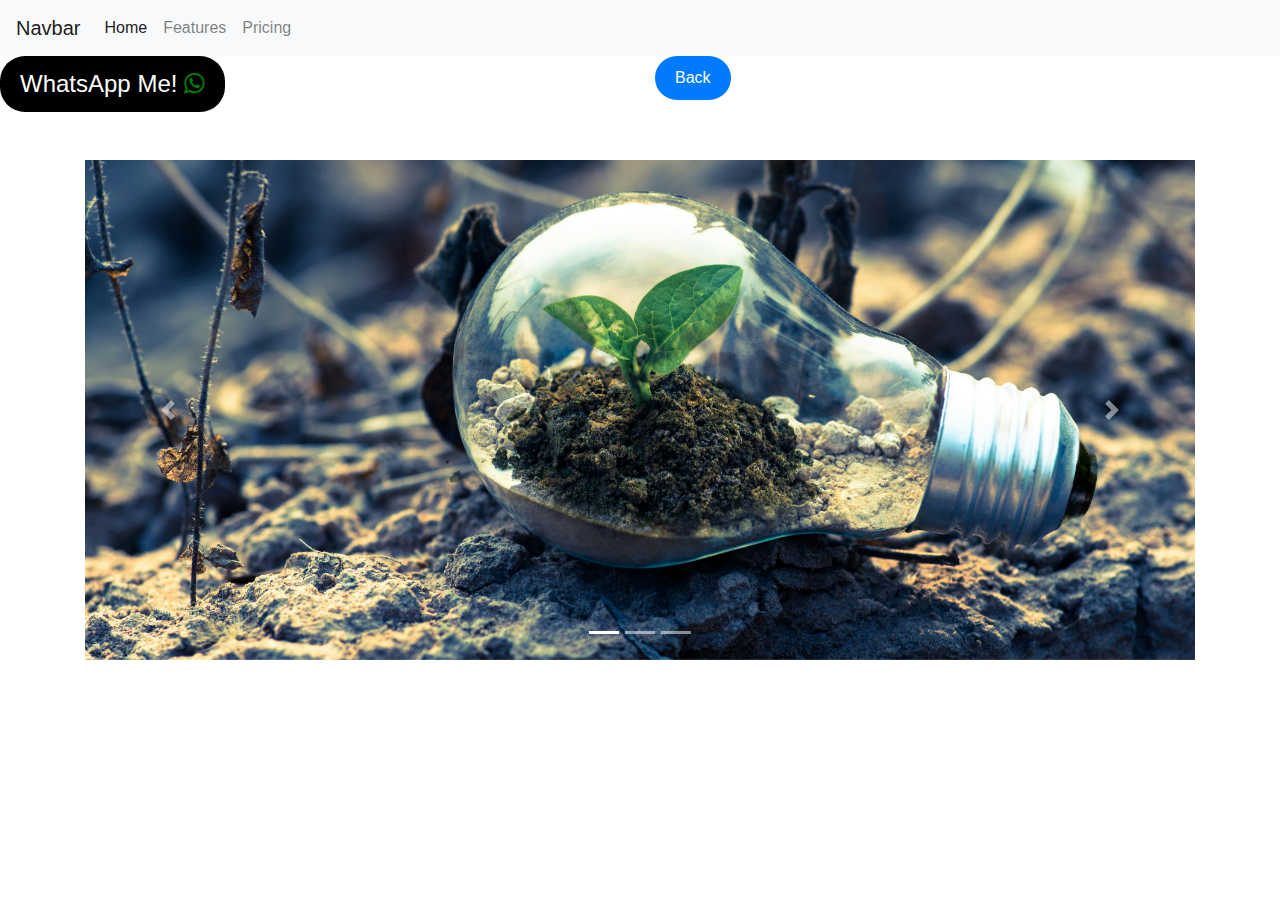
<file: index.html>
<!DOCTYPE html>
<html lang="en">
<head>
    
<style>
  .rounded-btn {
    background-color: black;
    color: white;
    padding: 10px 20px;
    border: none;
    border-radius: 25px; /* Adjust for more/less rounding */
    cursor: pointer;
    font-size: 16px;
  }
    .rounded-btn:hover {
    background-color: #0056b3;
  }
        .carousel-inner img 
    {
            width: 100%; /* Set the width to 100% of the parent element */
            height: 500px; /* Set a fixed height for the images */
            object-fit: cover; /* Ensure the image covers the entire area */
    }

.back-button {
    background-color: #007bff;
    color: white;
    padding: 10px 20px;
    border: none;
    border-radius: 25px; /* Adjust for more/less rounding */
    cursor: pointer;
    font-size: 16px;
  }

  .back-button:hover {
    background-color: #0056b3;
  }

 .forward-button {
    background-color: #007bff;
    color: white;
    padding: 10px 20px;
    border: none;
    border-radius: 25px; /* Adjust for more/less rounding */
    cursor: pointer;
    font-size: 16px;
  }
.centered-text {
  text-align: right;
}
  .forward-button:hover 
    {
    background-color: #0056b3;
  }
       


</style>
      <script type="text/javascript">
        function goBack() {
            window.history.back()
        }
        window.onkeyup = function (e) {
            if (e.keyCode == 27) window.history.back();
        }
          function forward() {
    window.location.href = "https://paddy13s.github.io/"; // Replace with the desired URL
    }
    </script>
    <meta charset="UTF-8">
    <meta name="viewport" content="width=device-width, initial-scale=1.0">
    <title>Bootstrap on GitHub Pages</title>

    <link href="bootstrap.min.css" rel="stylesheet">
    <link rel="stylesheet" href="https://cdnjs.cloudflare.com/ajax/libs/font-awesome/5.15.3/css/all.min.css">
    <link rel="stylesheet" href="https://cdnjs.cloudflare.com/ajax/libs/font-awesome/4.7.0/css/font-awesome.min.css">
    </head>
    <body>
    <nav class="navbar navbar-expand-lg navbar-light bg-light">
        <a class="navbar-brand" href="#">Navbar</a>
        <button class="navbar-toggler" type="button" data-toggle="collapse" data-target="#navbarNav" aria-controls="navbarNav" aria-expanded="false" aria-label="Toggle navigation">
            <span class="navbar-toggler-icon"></span>
        </button>
        <div class="collapse navbar-collapse" id="navbarNav">
            <ul class="navbar-nav">
                <li class="nav-item active">
                    <a class="nav-link" href="#">Home <span class="sr-only">(current)</span></a>
                </li>
                <li class="nav-item">
                    <a class="nav-link" href="sample.html">Features</a>
                </li>
                <li class="nav-item">
                    <a class="nav-link" href="#">Pricing</a>
                </li>
            </ul>
        </div>
    </nav>
    <!-- Bootstrap JS (optional, for interactive components like modals) -->
    <script src="bootstrap.bundle.min.js"></script>
     
<div class="row">
<div class="col-md-6">
  <a href="https://wa.me/919571999165" target="_blank">
    <button class="rounded-btn" style="font-size:24px">WhatsApp Me! <i class="fa fa-whatsapp" style="font-size:24px;color:green"></i></button>
  </a>
</div>
<div class="col-md-6 entered-text">
<button class="back-button" onclick="goBack()">Back</button>
</div>
</div>

        <div class="container mt-5">
        <div id="carouselExampleControls" class="carousel slide" data-ride="carousel" data-interval="2000">
            <ol class="carousel-indicators">
                <li data-target="#carouselExampleControls" data-slide-to="0" class="active"></li>
                <li data-target="#carouselExampleControls" data-slide-to="1"></li>
                <li data-target="#carouselExampleControls" data-slide-to="2"></li>
            </ol>
            <div class="carousel-inner">
                <div class="carousel-item active">
                    <img class="d-block w-100" src="PImages/1.jpg" alt="First slide">
                </div>
                <div class="carousel-item">
                    <img class="d-block w-100" src="PImages/2.jpg" alt="Second slide">
                </div>
                <div class="carousel-item">
                    <img class="d-block w-100" src="PImages/3.jpg" alt="Third slide">
                </div>
            </div>
            <a class="carousel-control-prev" href="#carouselExampleControls" role="button" data-slide="prev">
                <span class="carousel-control-prev-icon" aria-hidden="true"></span>
                <span class="sr-only">Previous</span>
            </a>
            <a class="carousel-control-next" href="#carouselExampleControls" role="button" data-slide="next">
                <span class="carousel-control-next-icon" aria-hidden="true"></span>
                <span class="sr-only">Next</span>
            </a>
        </div>
    </div>
 
    <!-- Bootstrap JS (via CDN) -->
    <script src="jquery-3.5.1.slim.min.js"></script>
    <script src="popper.min.js"></script>
    <script src="bootstrap.min.js"></script></body>
  </html>
</file>
